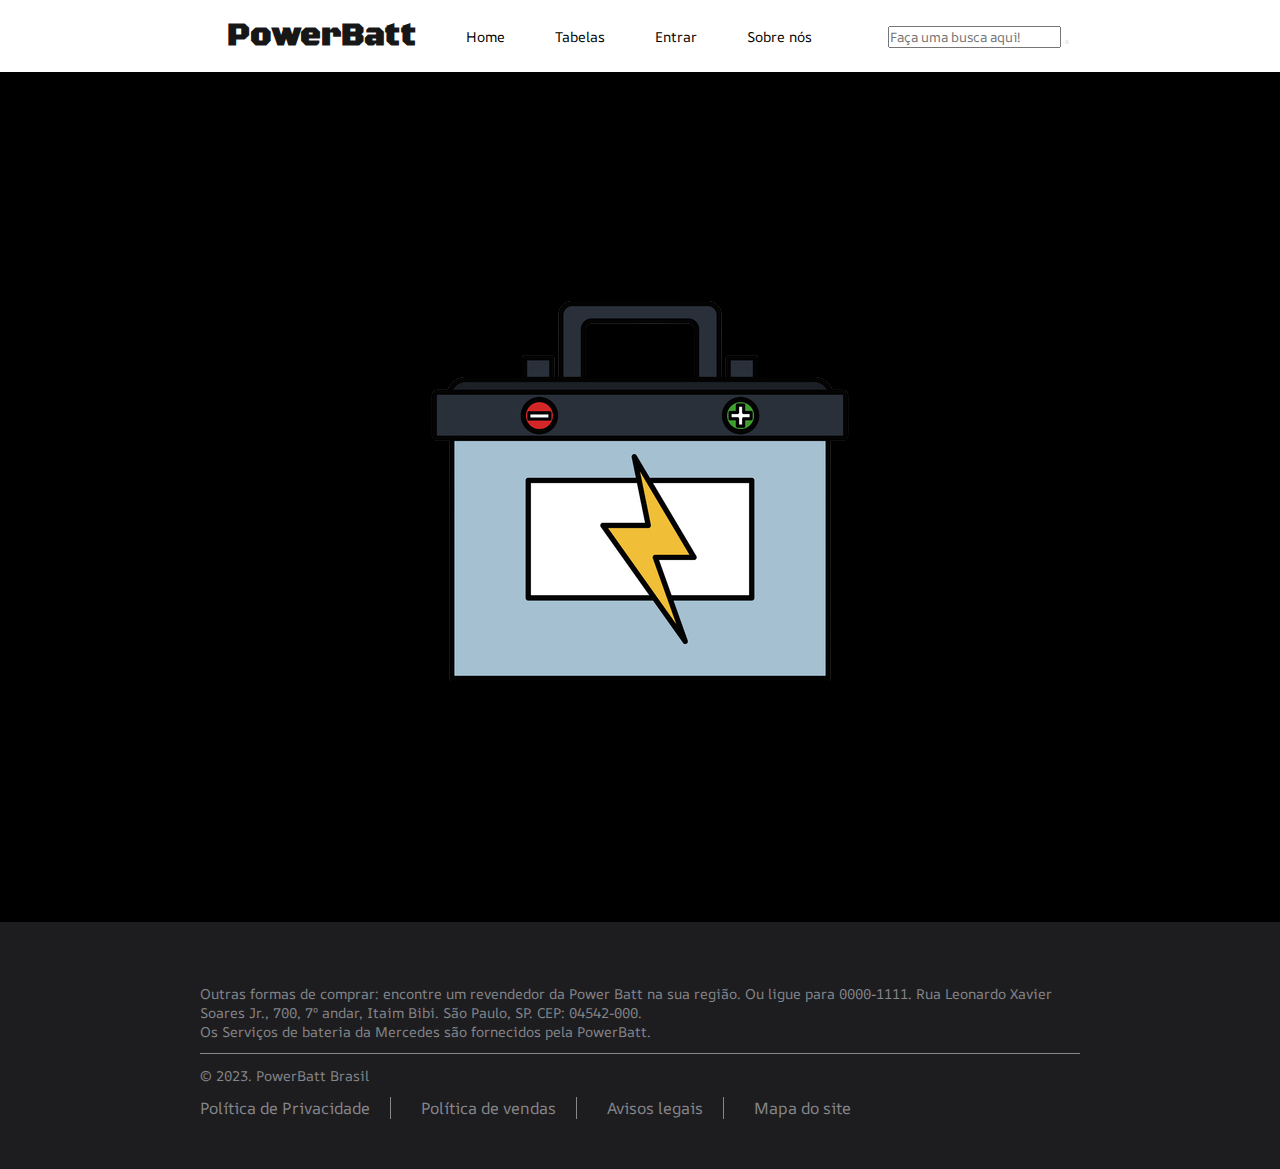
<file: index.html>
<!DOCTYPE html>
<html lang="pt-BR">
<head>
    <meta charset="UTF-8">
    <meta http-equiv="X-UA-Compatible" content="IE=edge">
    <meta name="viewport" content="width=device-width, initial-scale=1.0">
    <title>PowerBatt</title>
    <link rel="stylesheet" href="estilo.css">
    <link rel="shortcut icon" href="bateria.png" type="image/x-icon">
</head>
<body>
    <section class="nav">
        <header>
            <div class="box_nav">
                <ul class="listas">
                    <h1>PowerBatt</h1>
                    <li><a href="index.html">Home</a></li>
                    <li><a href="tabela.html">Tabelas</a></li>
                    <li><a href="cadastro.html">Entrar</a></li>
                    <li><a href="saibamais.html">Sobre nós </a></li>
        
                </ul>
         
                <form action="" method="post">
                    <input type="text" name="busca" id="busca" placeholder="Faça uma busca aqui!">
                    <button><i class="fa-solid fa-magnifying-glass"></i></button>
                  </form>
            </div>
        </header>
    </section>

        <section class="quadro1">
            <div class="itens_quadro1">
            </div>
        </section>
    <footer class="footer">
        <div class="footer_box">
            <div class="texto1div">
                <h4 class="texto1">
                    Outras formas de comprar: encontre um revendedor da Power Batt na sua região. Ou ligue para 0000-1111. Rua Leonardo Xavier Soares Jr., 700, 7º andar, Itaim Bibi. São Paulo, SP. CEP: 04542-000.
                    <br>Os Serviços de bateria da Mercedes são fornecidos pela PowerBatt.
                </h4>
            </div>
            <div class="texto2">
                <h4>
                                                            © 2023. PowerBatt Brasil

                </h4>
            </div>
            <div class="listas_footer">
                <a class="btn1" href="#">Política de Privacidade</a>
                <a class="btn2" href="#">Política de vendas</a>
                <a class="btn3" href="#">Avisos legais</a>
                <a href="#">Mapa do site</a>
            </div>
        </div>
    </footer>

</body>
</html>
</file>
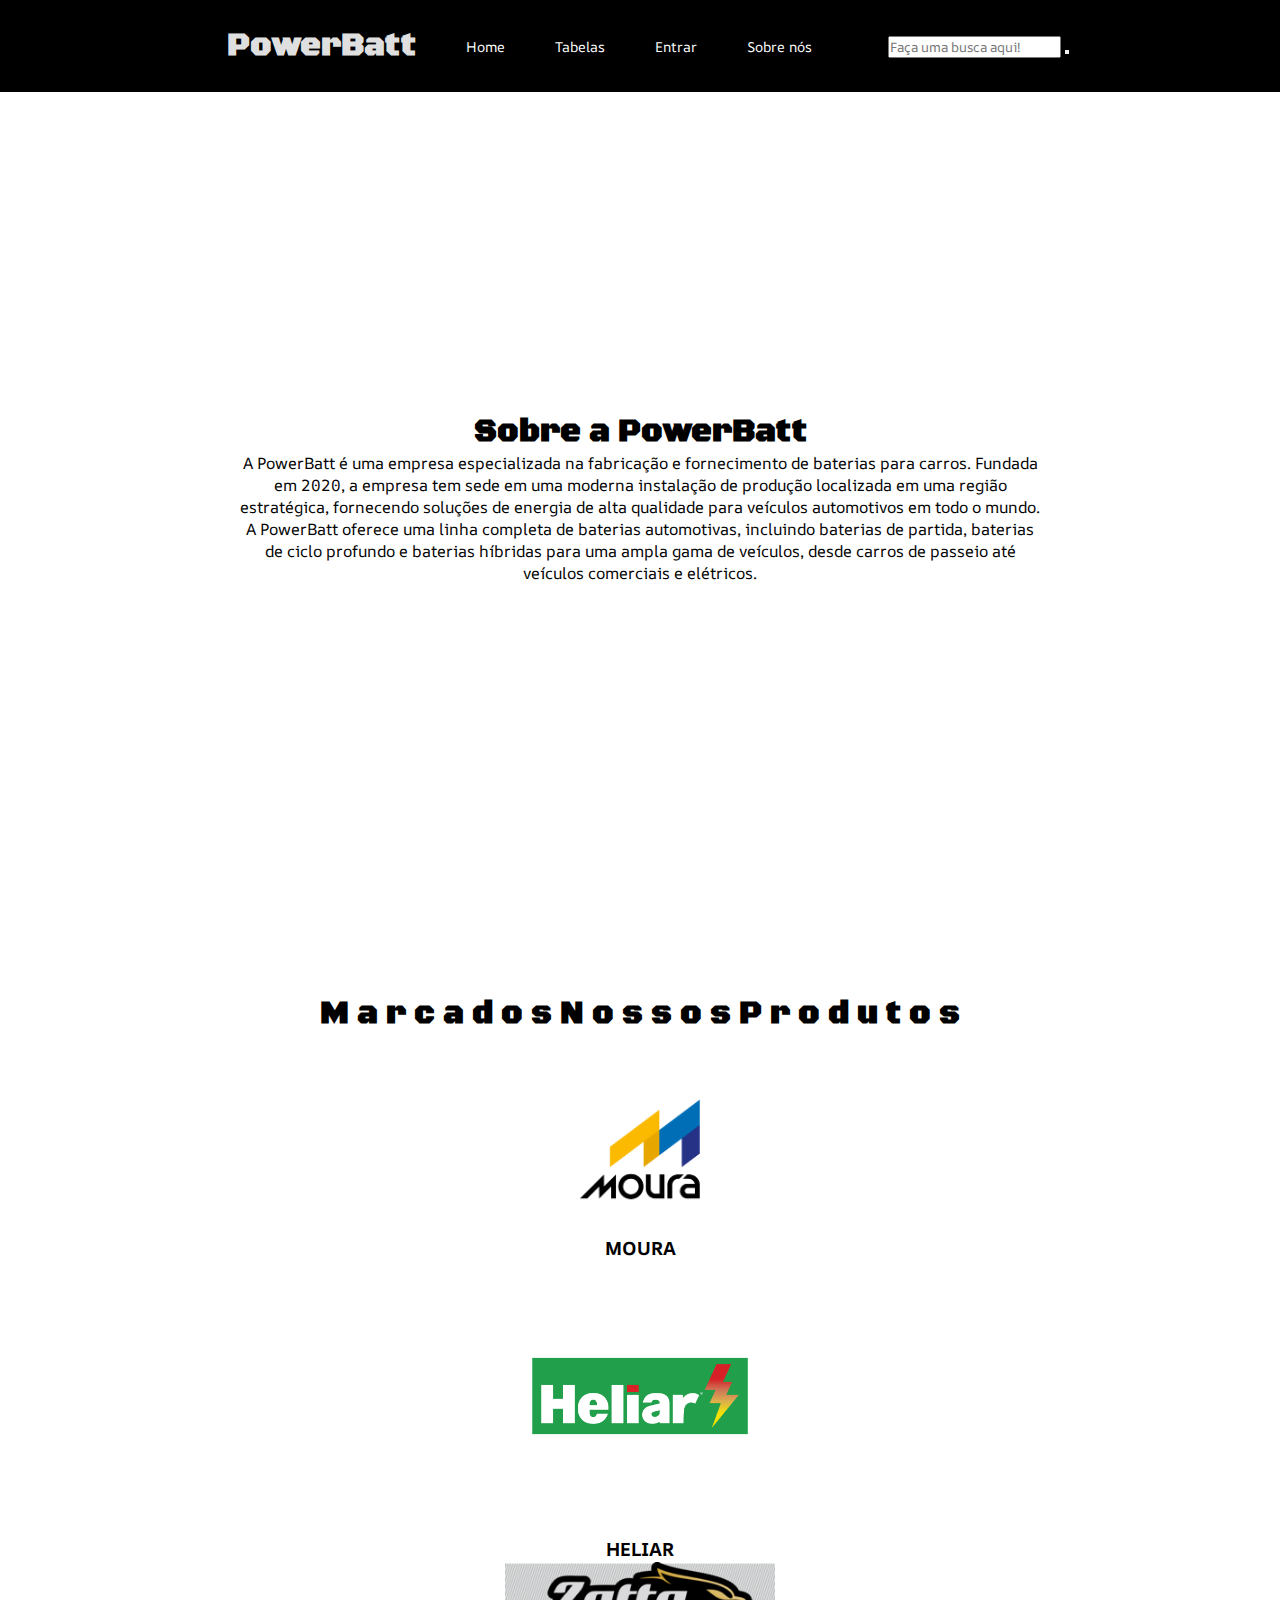
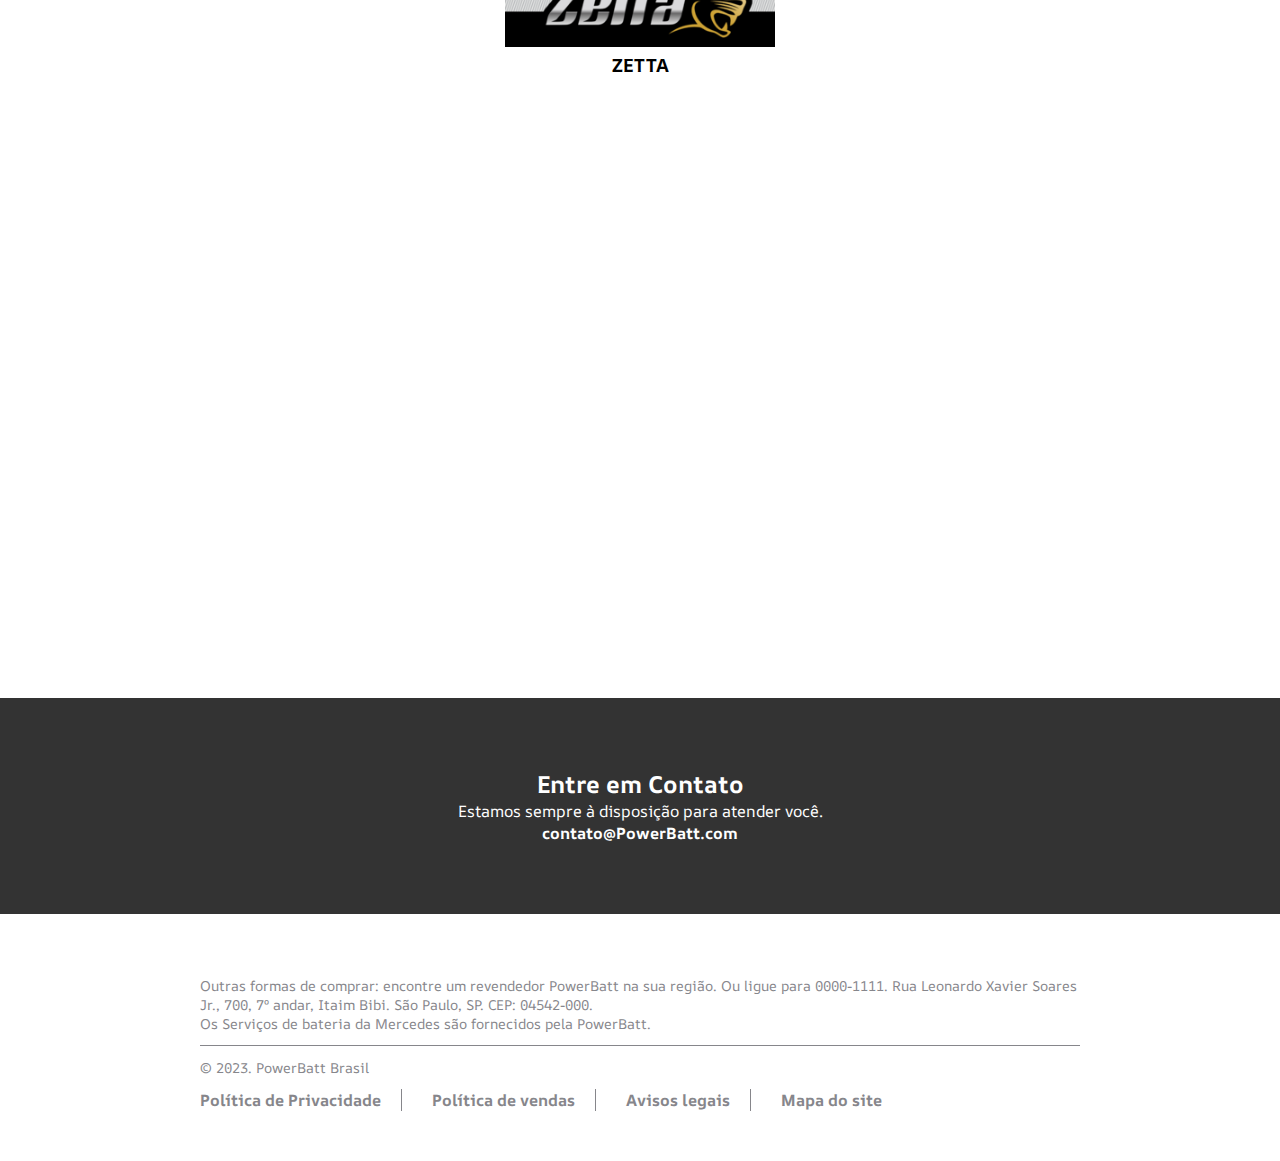
<file: saibamais.html>
<!DOCTYPE html>
<html lang="en">
<head>
    <meta charset="UTF-8">
    <meta name="viewport" content="width=device-width, initial-scale=1.0">
    <title>PowerBatt</title>
    <link rel="stylesheet" href="saibamais.css"/>
    <link rel="shortcut icon" href="bateria.png" type="image/x-icon">
</head>
<body>
        <section class="nav">
            <header>
                <div class="box_nav">
     
                    <ul class="listas">
                        <h1>PowerBatt</h1>
                        <li><a href="index.html">Home</a></li>
                        <li><a href="tabela.html">Tabelas</a></li>
                        <li><a href="cadastro.html">Entrar</a></li>
                        <li><a href="saibamais.html">Sobre nós </a></li>
             
                    </ul>
                    <form action="" method="post">
                        <input type="text" name="busca" id="busca" placeholder="Faça uma busca aqui!">
                        <button><i class="fa-solid fa-magnifying-glass"></i></button>
                      </form>
                </div>
            </header>
        </section>
        <nav>
            <ul>

    <section id="sobre">
        <div class="container">
            <h1>Sobre a PowerBatt</h1>
            <p>A PowerBatt é uma empresa especializada na fabricação e fornecimento de baterias para carros. Fundada em 2020, a empresa tem sede em uma moderna instalação de produção localizada em uma região estratégica, fornecendo soluções de energia de alta qualidade para veículos automotivos em todo o mundo. A PowerBatt oferece uma linha completa de baterias automotivas, incluindo baterias de partida, baterias de ciclo profundo e baterias híbridas para uma ampla gama de veículos, desde carros de passeio até veículos comerciais e elétricos. </p>
<br>
<br>
<br>
<br>
<br>
    <section id="produtos">
            <h1>M a r c a   d o s   N o s s o s   P r o d u t o s</h1>
            <br><br>
            <div class="produto">
                <img src="MOURA.png" alt="MOURA">
                <h3>MOURA</h3>
            </div>
            <div class="produto">
                <img src="HELIAR.png" alt="HELIAR">
                <h3>HELIAR</h3>
            </div>

            <div class="produto">
                <img src="ZETTA.png" alt="ZETTA">
                <h3>ZETTA</h3>
            
            </div>
        </div>
    </section>

    <section id="contato">
        <div class="container">
            <h2>Entre em Contato</h2>
            <p>Estamos sempre à disposição para atender você.</p>
            <a href="mailto:contato@mercedes.com">contato@PowerBatt.com</a>
        </div>
    </section>
    <div class="footer_box">
        <div class="texto1div">
            <h4 class="texto1">
                Outras formas de comprar: encontre um revendedor PowerBatt na sua região. Ou ligue para 0000-1111. Rua Leonardo Xavier Soares Jr., 700, 7º andar, Itaim Bibi. São Paulo, SP. CEP: 04542-000.
                <br>Os Serviços de bateria da Mercedes são fornecidos pela PowerBatt.
            </h4>
        </div>
        <div class="texto2">
            <h4>
                                                        © 2023. PowerBatt Brasil

            </h4>
        </div>
        <div class="listas_footer">
            <a class="btn1" href="#">Política de Privacidade</a>
            <a class="btn2" href="#">Política de vendas</a>
            <a class="btn3" href="#">Avisos legais</a>
            <a href="#">Mapa do site</a>
        </div>
    </div>
</footer>

</body>
</html>
</file>
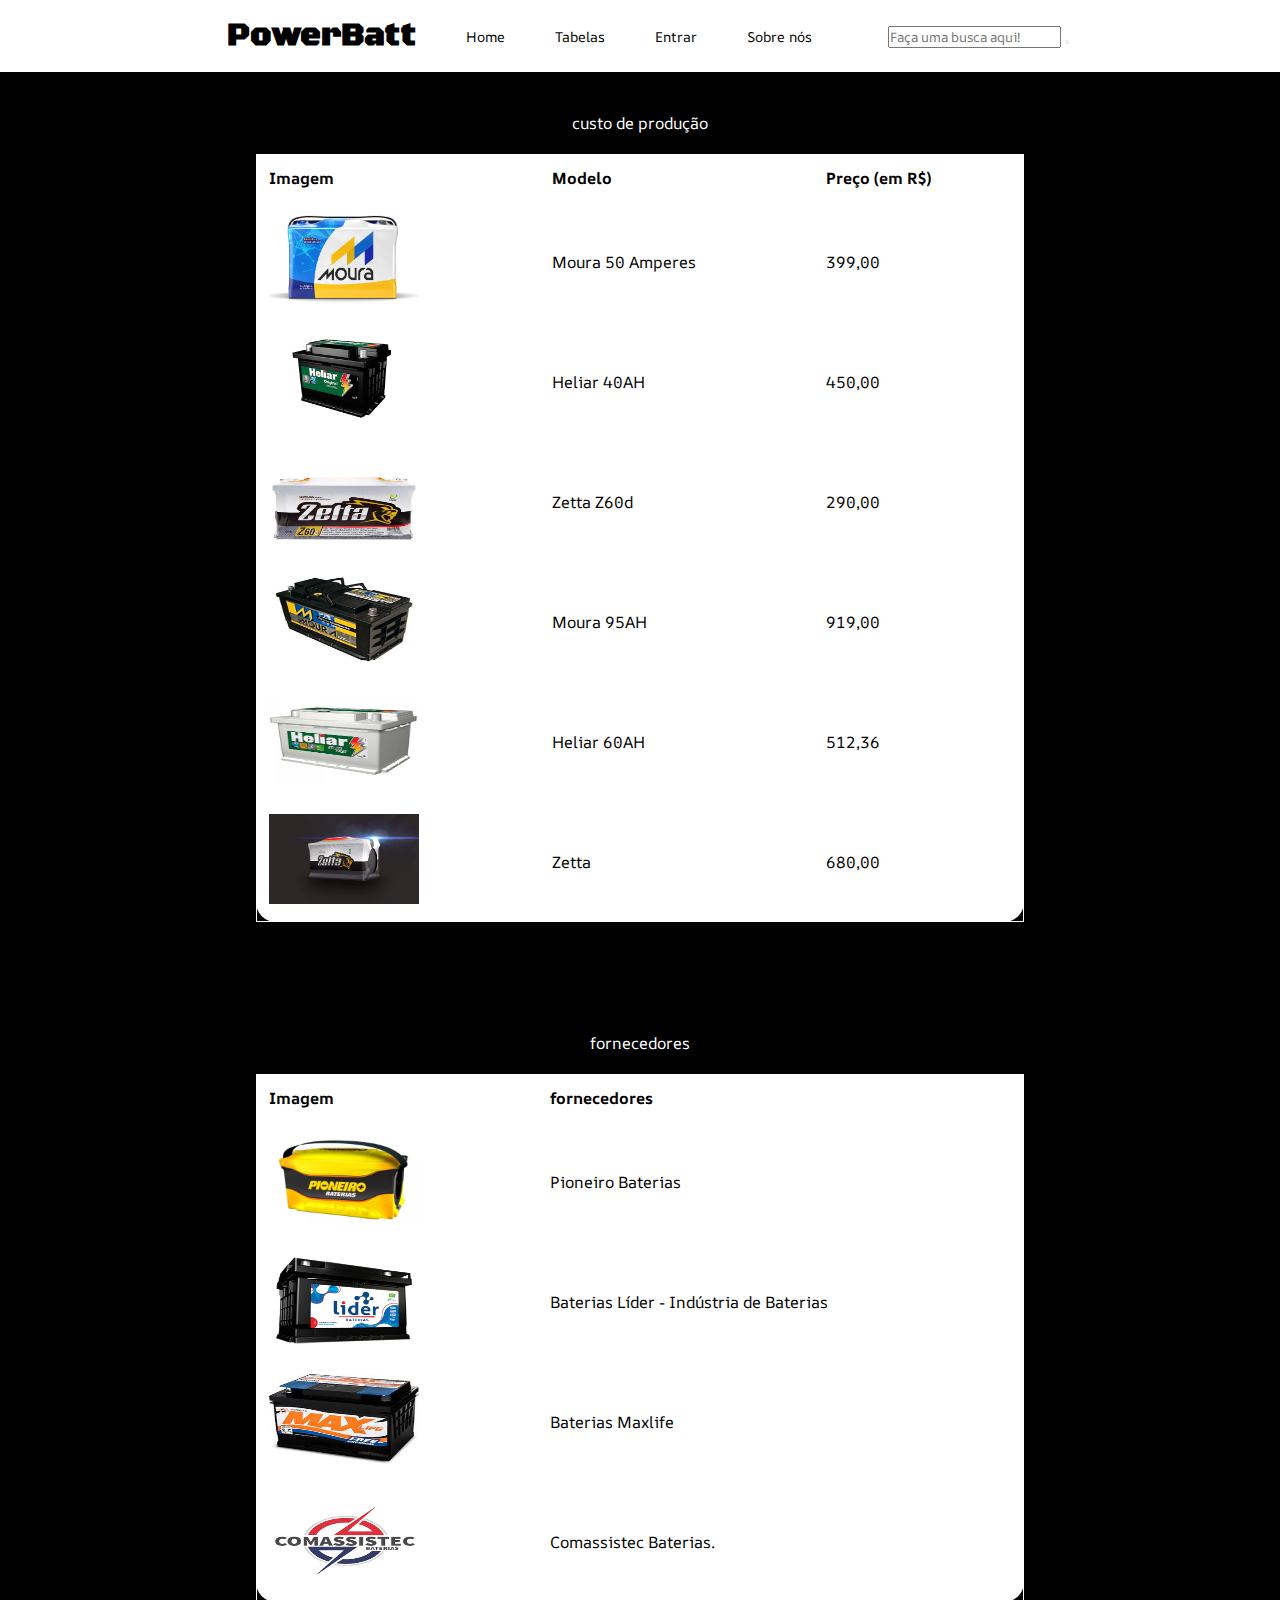
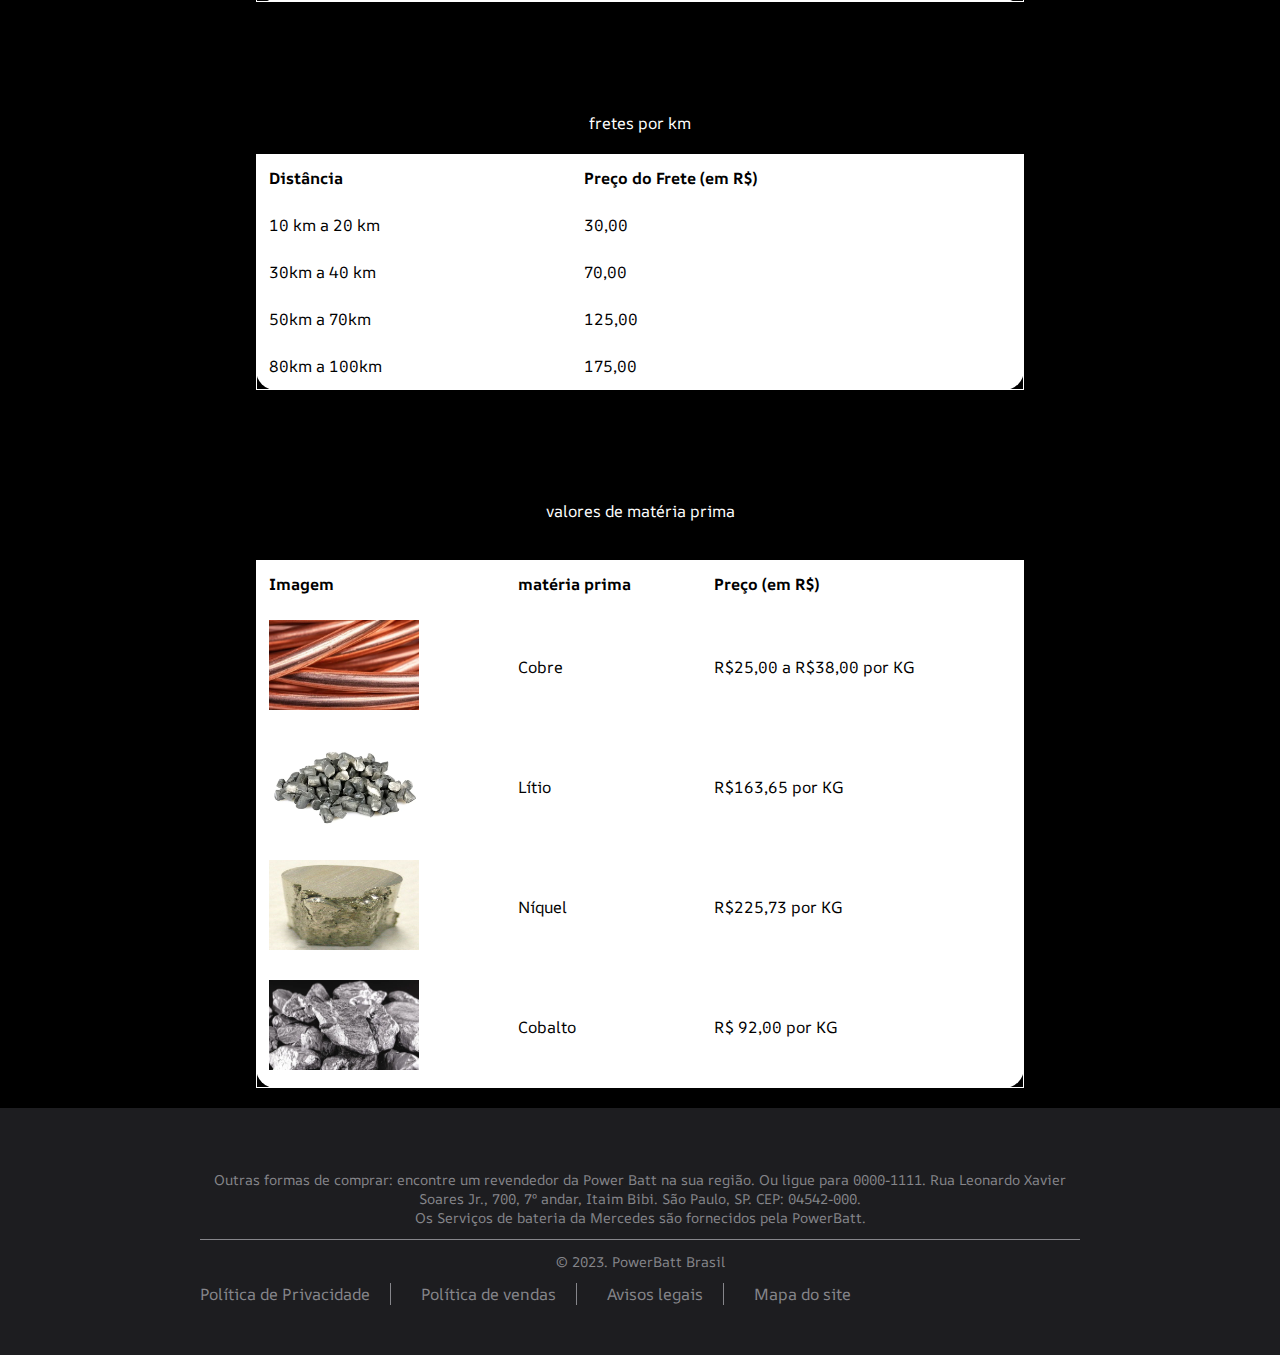
<file: tabela.html>
<!DOCTYPE html>
<html>
<head>
    <title>PowerBatt</title>
    <link rel="stylesheet" href="tabela.css">
    <link rel="shortcut icon" href="bateria.png" type="image/x-icon">
</head>
<body>
    <section class="nav">
        <header>
            <div class="box_nav">
      
                <ul class="listas">
                    <h1>PowerBatt</h1>
                    <li><a href="index.html">Home</a></li>
                    <li><a href="tabela.html">Tabelas</a></li>
                    <li><a href="cadastro.html">Entrar</a></li>
                    <li><a href="saibamais.html">Sobre nós </a></li>
         
                </ul>
             
                <form action="" method="post">
                    <input type="text" name="busca" id="busca" placeholder="Faça uma busca aqui!">
                    <button><i class="fa-solid fa-magnifying-glass"></i></button>
                  </form>
            </div>
        </header>
    </section>
    <h1>BATERIA PARA CARROS</h1>
        <p>custo de produção</p>

    <table>
        <tr>
            <th>Imagem</th>
            <th>Modelo</th>
            <th>Preço (em R$)</th>
        </tr>
        <tr>
     
               <td><img class="fotos" src="bateria 1 400.webp" alt=""></td>
            
            <td>Moura 50 Amperes</td>
            <td>399,00</td>
        </tr>
        <tr>
              <td><img class="fotos" src="HELIAR 40 AH.webp" alt=""></td>
            <td>Heliar 40AH</td>
            <td>450,00</td>
        </tr>
        <tr>
            <td><img class="fotos" src="zetta Z60d.jpg" alt=""></td>
            <td>Zetta Z60d</td>
            <td>290,00</td>
        </tr>
        <tr>
            <td><img class="fotos" src="moURA 95 ah 919.webp" alt=""></td>
            <td>Moura 95AH</td>
            <td>919,00</td>
        </tr>
        <tr>
            <td><img  class="fotos" src="heliar 60 ah 512,36.jpg" alt=""></td>
            <td>Heliar 60AH </td>
            <td>512,36</td>
        </tr>
        <tr>
            <td><img class="fotos" src="zetta.webp" alt=""></td>

            <td>Zetta</td>
            <td>680,00</td>
        </tr>
    </table>
    <br>
    <br>
    <br>
    <br>
    <br>
    <p>fornecedores</p>

    <table>
        <tr>
            <th>Imagem</th>
            <th>fornecedores</th>
        </tr>
        <tr>
     
               <td><img class="fotos" src="pioneiro bateria.webp" alt=""></td>
            
            <td>Pioneiro Baterias</td>

        </tr>
        <tr>
            <td><img class="fotos" src="bateria lider.png" alt=""></td>
            <td>Baterias Líder - Indústria de Baterias</td>
   
        </tr>
        <tr>
            <td><img  class="fotos" src="maxlife.jpg" alt=""></td>
            <td>Baterias Maxlife </td>
      
        </tr>
        <tr>
            <td><img class="fotos" src="massistec baterias.png" alt=""></td>

            <td>Comassistec Baterias.</td>

        </tr>
    </table>
    <br>
    <br>
    <br>
    <br>
    <br>
    <p>fretes por km</p>

    <table>
        <tr>
            <th>Distância</th>
            <th>Preço do Frete (em R$)</th>
        </tr>
        <tr>
            <td>10 km a 20 km</td>
            <td>30,00</td>
        </tr>
        <tr>
   
            <td>30km a 40 km</td>
            <td>70,00</td>
        </tr>
        <tr>

            <td>50km a 70km</td>
            <td>125,00</td>
        </tr>
        <tr>
        
            <td>80km a 100km</td>
            <td>175,00</td>
        </tr>
        <tr>

    </table>
    <br>
    <br>
    <br>
    <br>
    <br>
    <p>valores de matéria prima</p>

    <table>
        <tr>
            <th>Imagem</th>
            <th>matéria prima</th>
            <th>Preço (em R$)</th>
        </tr>
        <tr>
            cobre, lítio, níquel e cobalto
               <td><img class="fotos" src="cobre.webp" alt=""></td>
            
            <td>Cobre</td>
            <td>R$25,00 a R$38,00 por KG</td>
        </tr>
        <tr>
              <td><img class="fotos" src="litio.webp" alt=""></td>
            <td>Lítio</td>
            <td>R$163,65 por KG</td>
        </tr>
        <tr>
            <td><img class="fotos" src="niquel.jpg" alt=""></td>
            <td>Níquel</td>
            <td>R$225,73 por KG</td>
        </tr>
        <tr>
            <td><img class="fotos" src="cobalto.webp" alt=""></td>
            <td>Cobalto</td>
            <td>R$ 92,00 por KG</td>
        </tr>
    </table>

    <footer class="footer">
        <div class="footer_box">
            <div class="texto1div">
                <h4 class="texto1">
                    Outras formas de comprar: encontre um revendedor da Power Batt na sua região. Ou ligue para 0000-1111. Rua Leonardo Xavier Soares Jr., 700, 7º andar, Itaim Bibi. São Paulo, SP. CEP: 04542-000.
                    <br>Os Serviços de bateria da Mercedes são fornecidos pela PowerBatt.
                </h4>
            </div>
            <div class="texto2">
                <h4>
                                                            © 2023. PowerBatt Brasil

                </h4>
            </div>
            <div class="listas_footer">
                <a class="btn1" href="#">Política de Privacidade</a>
                <a class="btn2" href="#">Política de vendas</a>
                <a class="btn3" href="#">Avisos legais</a>
                <a href="#">Mapa do site</a>
            </div>
        </div>
    </footer>

</body>
</html>
</file>
<file: estilo.css>
@import url('https://fonts.googleapis.com/css2?family=AR+One+Sans&family=Sofia+Sans+Condensed&display=swap');
  @import url('https://fonts.googleapis.com/css2?family=Black+Ops+One&display=swap');

h1{
font-family: 'Black Ops One', cursive;
}
*{
    margin: 0;
    padding: 0;
    font-family: 'AR One Sans', sans-serif;
}

.nav{
    background-color: rgb(255, 255, 255);
}

.box_nav{
    display: flex;
    justify-content: center;
    align-items: center;
    gap: 60px;

}

.box_nav img{
    margin-top: 10px;
    width: 50px;
    filter: invert();
    cursor: pointer;

}

.listas{
    display: flex;
    justify-content: center;
    align-items: center;
    list-style: none;
    padding:  1rem;
    gap: 50px;
    color: hsla(0, 0%, 0%, 0.911);
    font-weight: 100;
    font-family: 'Sofia Sans Condensed', sans-serif;

}

.listas li{
    font-size: 14px;
    cursor: pointer;
}

.listas li a{
    color: rgb(0, 0, 0);
    text-decoration: none;
}

.listas li:hover{
    color: rgb(61, 29, 29);
}

 .quadro1{
    height: 850px;
    background-color: rgb(0, 0, 0);
    background-image: url(capaa.png);
    background-repeat: no-repeat;
    background-position: center;
}

.itens_quadro1{
    display: flex;
    flex-direction: column;
    justify-content: center;
    align-items: center;
}

.quadro1 p{
    color: rgb(0, 0, 0);
    text-align: center;
    font-weight: 100;
    font-size: 15px;
    padding-top: 700px;
}

.quadro1 a{
    align-items: center;
    display: flex;
    justify-content: center;
    text-decoration: none;
    color: rgb(0, 0, 0);
    font-weight: 100;
    margin-top: 30px;
    border: 1px solid white;
    padding: 10px 20px;
    border-radius: 30px;
    font-size: 15px;
    transition: 0.5s;

}

.quadro1 a:hover{
    background-color: white;
    color: black;
}

.footer{
    background-color: #1d1d20;
}

.footer_box{
    display: flex;
    flex-direction: column;
    padding: 50px 200px;
}

.texto1{
    color: #86868b;
    font-weight: 100;
    font-size: 14px;
    border-bottom: 1px solid #86868b;
    padding: 12px 0;
}

.texto1 a{
    color: #2686df;
    text-decoration: none;
    font-weight: 400;
}

.texto1 a:hover{
    border-bottom: 1px solid #2686df;
}

.texto2 h4{
    color: #86868b;
    font-weight: 100;
    padding: 12px 0;
    font-size: 14px;
}

.listas_footer{
    color: #aaaaaa;
    list-style: none;
    display: flex;
    gap: 30px;
}

.listas_footer a{
    color: #86868b;
    text-decoration: none;
}

.btn1{
    border-right: 1px solid #86868b;
    padding-right: 20px;
}

.btn2{
    border-right: 1px solid #86868b;
    padding-right: 20px;
    margin: 0;
}

.btn3{
    border-right: 1px solid #86868b;
    padding-right: 20px;
}
</file>
<file: saibamais.css>
@import url('https://fonts.googleapis.com/css2?family=AR+One+Sans&family=Sofia+Sans+Condensed&display=swap');
@import url('https://fonts.googleapis.com/css2?family=Black+Ops+One&display=swap');

h1{
    font-family: 'Black Ops One', cursive;
}
*{
    margin: 0;
    padding: 0;
    font-family: 'AR One Sans', sans-serif;
}

.nav{
    background-color: rgb(255, 255, 255);
}

.box_nav{
    display: flex;
    justify-content: center;
    align-items: center;
    gap: 60px;

}

.box_nav img{
    margin-top: 10px;
    width: 50px;
    filter: invert();
    cursor: pointer;

}

.listas{
    display: flex;
    justify-content: center;
    align-items: center;
    list-style: none;
    padding:  1rem;
    gap: 50px;
    color: hsla(0, 0%, 97%, 0.911);
    font-weight: 100;
    font-family: 'Sofia Sans Condensed', sans-serif;

}

.listas li{
    font-size: 14px;
    cursor: pointer;
}

.listas li a{
    color: rgb(255, 255, 255);
    text-decoration: none;
}

.listas li:hover{
    color: rgb(0, 0, 0);
}

body {
    font-family: Arial, sans-serif;
    margin: 0;
    padding: 0;
    font-family: 'AR One Sans', sans-serif;
}

.container {
    max-width: 800px;
    margin: 0 auto;
    padding: 20px;
}

/* Estilos do cabeçalho */
header {
    background-color: #000000;
    color: #ffffff;
    text-align: center;
    padding: 10px 0;
}

nav ul {
    list-style: none;
    padding: 0;
}

nav ul li {
    display: inline;
    margin-right: 20px;
}

nav a {
    text-decoration: none;
    color: #fff;
    font-weight: bold;
}

/* Estilos da seção "Sobre" */
#sobre , #produtos{
    background-color: #ffffff;
    padding: 300px 0;
    text-align: center;

}

.produtos {
    text-align: center;
    margin: 10px;
}

.produto img {
    max-width: 100%;
    width: 270px;
}

#contato {
    background-color: #333;
    color: #fff;
    padding: 50px 0;
    text-align: center;
}


footer {
    background-color: #333;
    color: #fff;
    text-align: center;
    padding: 10px 0;
}
.footer{
    background-color: #1d1d20;
}

.footer_box{
    display: flex;
    flex-direction: column;
    padding: 50px 200px;
}

.texto1{
    color: #86868b;
    font-weight: 100;
    font-size: 14px;
    border-bottom: 1px solid #86868b;
    padding: 12px 0;
}

.texto1 a{
    color: #2686df;
    text-decoration: none;
    font-weight: 400;
}

.texto1 a:hover{
    border-bottom: 1px solid #2686df;
}

.texto2 h4{
    color: #86868b;
    font-weight: 100;
    padding: 12px 0;
    font-size: 14px;
}

.listas_footer{
    color: #aaaaaa;
    list-style: none;
    display: flex;
    gap: 30px;
}

.listas_footer a{
    color: #86868b;
    text-decoration: none;
}

.btn1{
    border-right: 1px solid #86868b;
    padding-right: 20px;
}

.btn2{
    border-right: 1px solid #86868b;
    padding-right: 20px;
    margin: 0;
}

.btn3{
    border-right: 1px solid #86868b;
    padding-right: 20px;
}
.footer{
    background-color: #1d1d20;
}

.footer_box{
    display: flex;
    flex-direction: column;
    padding: 50px 200px;
}

.texto1{
    color: #86868b;
    font-weight: 100;
    font-size: 14px;
    border-bottom: 1px solid #86868b;
    padding: 12px 0;
}

.texto1 a{
    color: #2686df;
    text-decoration: none;
    font-weight: 400;
}

.texto1 a:hover{
    border-bottom: 1px solid #2686df;
}

.texto2 h4{
    color: #86868b;
    font-weight: 100;
    padding: 12px 0;
    font-size: 14px;
}

.listas_footer{
    color: #aaaaaa;
    list-style: none;
    display: flex;
    gap: 30px;
}

.listas_footer a{
    color: #86868b;
    text-decoration: none;
}

.btn1{
    border-right: 1px solid #86868b;
    padding-right: 20px;
}

.btn2{
    border-right: 1px solid #86868b;
    padding-right: 20px;
    margin: 0;
}

.btn3{
    border-right: 1px solid #86868b;
    padding-right: 20px;
}
</file>
<file: tabela.css>
@import url('https://fonts.googleapis.com/css2?family=AR+One+Sans&family=Sofia+Sans+Condensed&display=swap');
@import url('https://fonts.googleapis.com/css2?family=Black+Ops+One&display=swap');


h1{
    font-family: 'Black Ops One', cursive;
    color: #000;
}
*{
    margin: 0;
    padding: 0;
    font-family: 'AR One Sans', sans-serif;
}

.nav{
    background-color: rgb(255, 255, 255);
}

.box_nav{
    display: flex;
    justify-content: center;
    align-items: center;
    gap: 60px;

}

.box_nav img{
    margin-top: 10px;
    width: 50px;
    filter: invert();
    cursor: pointer;

}

.listas{
    display: flex;
    justify-content: center;
    align-items: center;
    list-style: none;
    padding:  1rem;
    gap: 50px;
    color: hsla(0, 0%, 0%, 0.911);
    font-weight: 100;
    font-family: 'Sofia Sans Condensed', sans-serif;

}

.listas li{
    font-size: 14px;
    cursor: pointer;
}

.listas li a{
    color: rgb(0, 0, 0);
    text-decoration: none;
}

.listas li:hover{
    color: rgb(61, 29, 29);
}
body {
    font-family: Arial, sans-serif;
    background-color: #000000;
    text-align: center;
}

h2 {
    color: #ffffff;
}
p{
    color: #fff;
}
table {
    border-collapse: collapse;
    width: 60%;
    margin: 20px auto;
    background-color: #fff;
    border-radius: 20px;
}

th, td {
    border: 1px solid #ffffff;
    padding: 12px;
    text-align: left;
}

th {
    background-color: #ffffff;
    color: #000000;
}

tr:nth-child(even) {
    background-color: #ffffff;
}

tr:hover {
    background-color: #858585;
}
.fotos{
    width: 150px;
    height: 90px;
}
.footer{
    background-color: #1d1d20;
}

.footer_box{
    display: flex;
    flex-direction: column;
    padding: 50px 200px;
}

.texto1{
    color: #86868b;
    font-weight: 100;
    font-size: 14px;
    border-bottom: 1px solid #86868b;
    padding: 12px 0;
}

.texto1 a{
    color: #2686df;
    text-decoration: none;
    font-weight: 400;
}

.texto1 a:hover{
    border-bottom: 1px solid #2686df;
}

.texto2 h4{
    color: #86868b;
    font-weight: 100;
    padding: 12px 0;
    font-size: 14px;
}

.listas_footer{
    color: #aaaaaa;
    list-style: none;
    display: flex;
    gap: 30px;
}

.listas_footer a{
    color: #86868b;
    text-decoration: none;
}

.btn1{
    border-right: 1px solid #86868b;
    padding-right: 20px;
}

.btn2{
    border-right: 1px solid #86868b;
    padding-right: 20px;
    margin: 0;
}

.btn3{
    border-right: 1px solid #86868b;
    padding-right: 20px;
}
</file>
